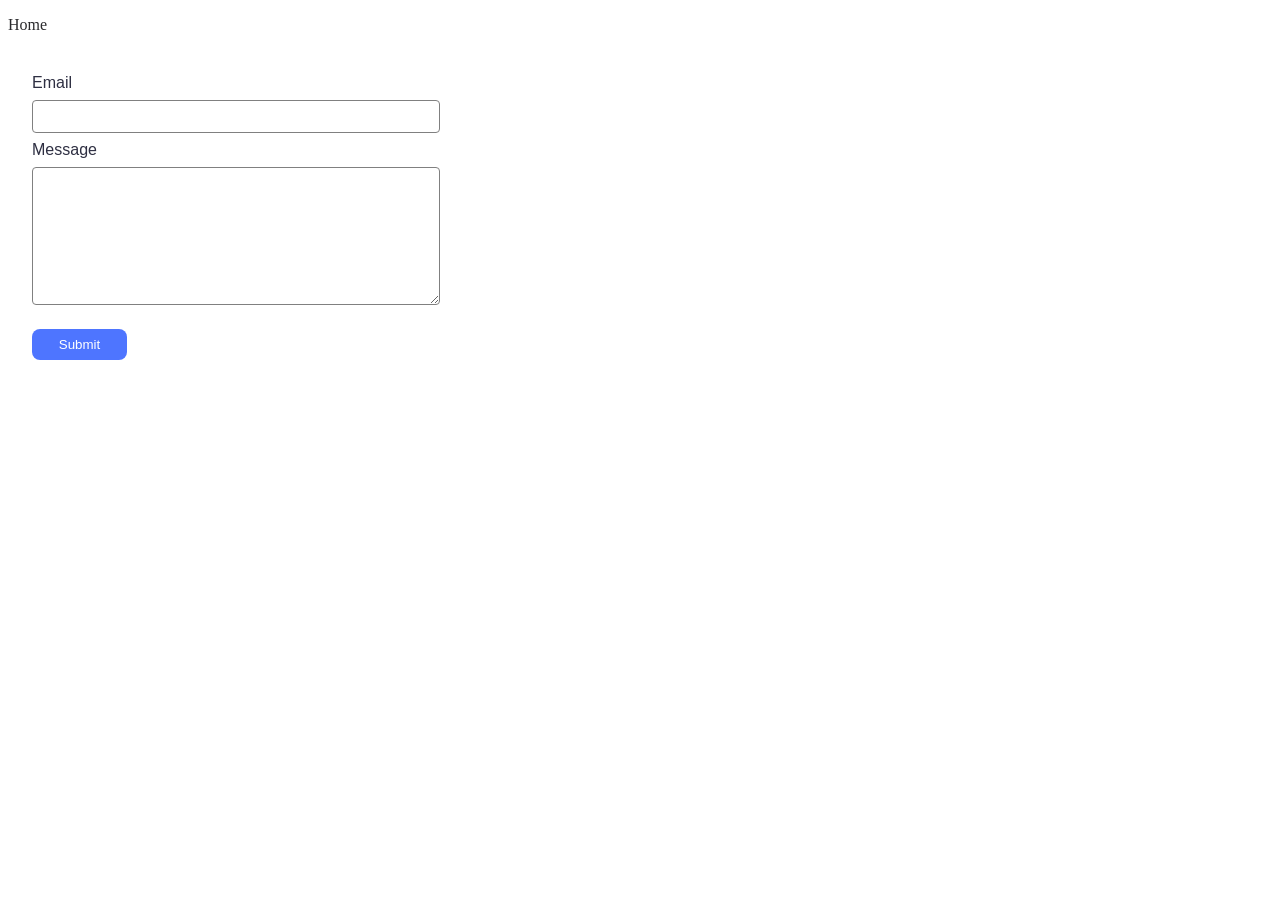
<file: src/2-form.html>
<!DOCTYPE html>
<html lang="en">
  <head>
    <meta charset="UTF-8" />
    <meta http-equiv="X-UA-Compatible" content="IE=edge" />
    <meta name="viewport" content="width=device-width, initial-scale=1.0" />
    <title>Form</title>
    <link rel="stylesheet" href="./css/styles.css" />
  </head>
  <body>
    <p><a href="./index.html">Home</a></p>
  
    <form class="feedback-form" autocomplete="off">
      <label>
        Email
        <input type="email" name="email" autofocus />
      </label>
      <label>
        Message
        <textarea name="message" rows="8"></textarea>
      </label>
      <button type="submit">Submit</button>
    </form>
  
    <script type="module" src="./js/2-form.js"></script>
  </body>
  
  </html>
</file>
<file: src/css/styles.css>
ul {
  list-style: none;
}

a {
  text-decoration: none;
  color: rgb(42, 42, 45);
}

/*Gallery*/

.gallery {
  display: flex;
  flex-wrap: wrap;
  gap: 24px;

  list-style-type: none;
  margin: 0 auto;
  padding: 0;
  max-width: 1128px;
}

.gallery-item {
  width: calc((100% - 48px) / 3);
  border-radius: 4px;
  overflow: hidden;
  box-shadow: 0px 1px 3px rgba(0, 0, 0, 0.12),
    0px 1px 1px rgba(0, 0, 0, 0.14),
    0px 2px 1px rgba(0, 0, 0, 0.2);
}

.gallery-link {
  display: block;
  height: 100%;
  text-decoration: none;
}

.gallery-image {
  display: block;
  width: 100%;
  height: 240px;
  object-fit: cover;
  transition: transform 0.25s cubic-bezier(0.4, 0, 0.2, 1);
}

.gallery-link:hover .gallery-image,
.gallery-link:focus .gallery-image {
  transform: scale(1.04);
  cursor: zoom-in;
}

.sl-wrapper .sl-close,
.sl-wrapper .sl-navigation button {
  color: #fff !important;
  opacity: 1;
}

.sl-wrapper .sl-counter {
  color: #fff !important;
}

.sl-caption {
  display: none !important;
}

.sl-overlay {
  background: rgba(46, 47, 66, 0.95);
}


/*Form*/

.feedback-form {
  display: flex;
  flex-direction: column;
  gap: 8px;
  width: 408px;
  padding: 24px;
  background: #fff;
}

.feedback-form label {
  display: flex;
  flex-direction: column;
  font-family: "Montserrat", sans-serif;
  font-size: 16px;
  color: #2e2f42;
}

.feedback-form input,
.feedback-form textarea {
  border: 1px solid #808080;
  border-radius: 4px;
  padding: 8px 16px;
  margin-top: 8px;
  outline: none;
  transition: border-color 0.3s ease;
}

.feedback-form input:hover,
.feedback-form textarea:hover {
  border-color: #000;
}

.feedback-form button {
  padding: 8px 16px;
  background: #4e75ff;
  color: #fff;
  border: none;
  border-radius: 8px;
  cursor: pointer;
  font-weight: 500;
  margin-top: 16px;
  width: 95px;
}

.feedback-form button:hover {
  background: #6c8cff;
}

@import url('./reset.css');
@import url('./base.css');
@import url('./container.css');
@import url('./animations.css');

@import url('./header.css');
@import url('./vite-promo.css');
@import url('./badges.css');
@import url('./back-link.css');
@import url('./footer.css');
</file>
